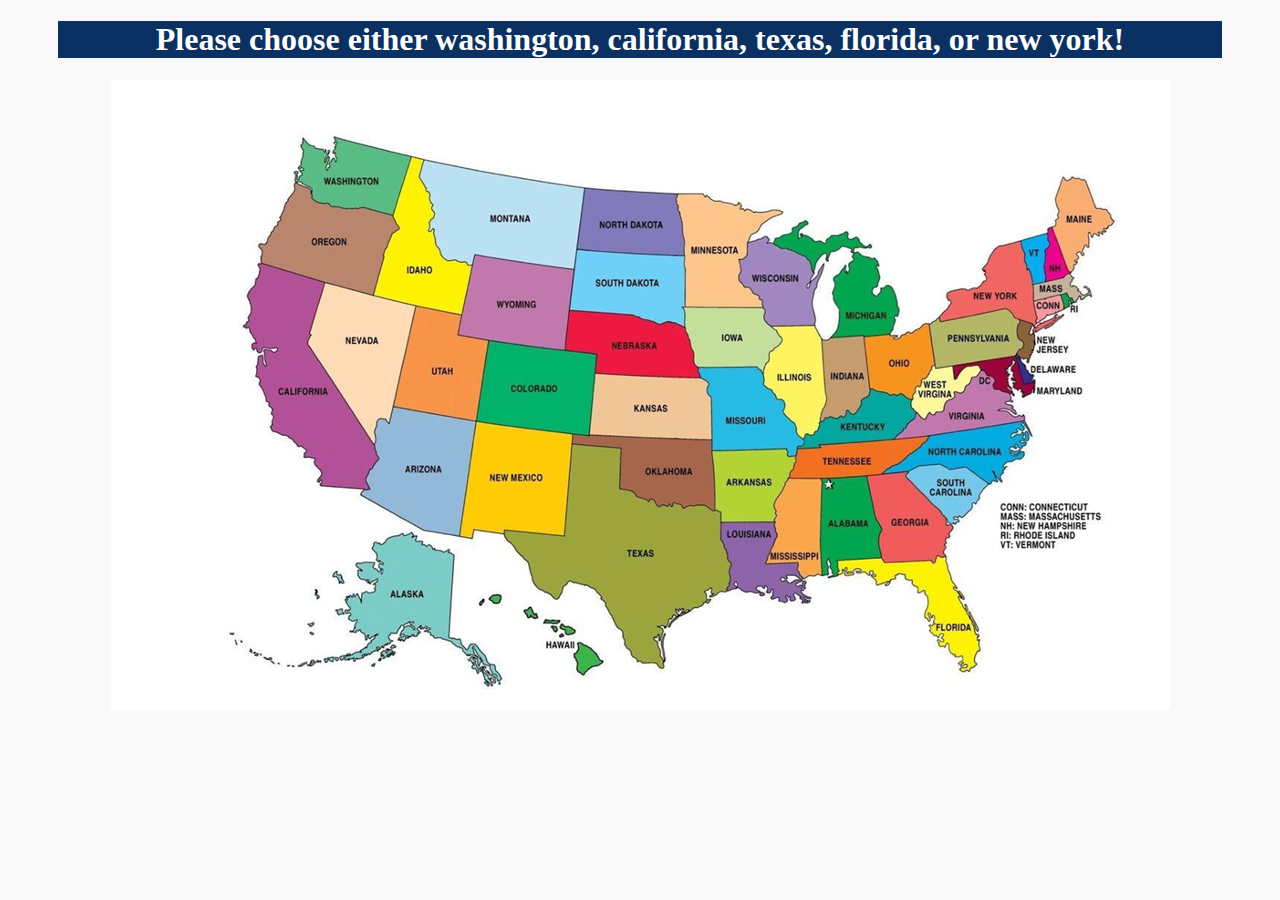
<file: index.html>
<!DOCTYPE html>
<html lang="en">
<head>
    <meta charset="UTF-8">
    <meta name="viewport" content="width=device-width, initial-scale=1.0">
    <title>Map</title>
    <link rel="stylesheet" href="style2.css">
</head>
<body>
    <div class="Header">
        <h1>Please choose either washington, california, texas, florida, or new york!</h1>
    </div>
    <div class="map">
        <img src="IMG/map.png" usemap="#unitedMap">
    <map name="unitedMap">
        <area shape="poly" coords="923,246,
        909,240,904,238,296,229,830,242,829
        ,236,840,223,836,218,836,212,855,207,
        857,209,862,207,866,207,877,196,870,189
        887,165,911,160,915,173,915,180,917,184,
        917,188,119,188,923,205,923,222,927,236,924,
        246,904,238,896,229,830,242" href="newyork.html">

    <area shape="poly" coords="727,479,772,477,775,482,821,
    480,823,483,826,475,836,476,838,484,838,490,842,501,847,
    507,843,508,854,517,849,517,864,547,864,551,869,555,867,
    558,869,559,870,570,864,578,864,581,867,584,858,591,851,
    591,849,589,849,585,847,583,852,579,851,576,845,577,838,
    571,837,563,834,567,829,566,827,560,831,557,824,555,819,
    551,818,545,823,540,817,540,814,537,814,534,818,523,817,
    517,811,511,807,514,807,506,803,505,801,503,801,500,795,
    500,794,494,785,495,785,499,781,500,777,506,771,504,766,
    505,765,499,758,495,455,491,737,495,727,479" href="florida.html">

    <area shape="poly" coords="394,456,394,449,454,454,461,
    363,511,368,510,408,523,410,527,416,543,419,647,425,563,
    423,571,424,573,427,595,424,602,430,611,431,611,458,618,
    474,618,478,621,482,620,502,616,511,604,515,552,551,554,
    587,550,588,545,583,532,585,521,574,521,570,514,565,510,
    549,505,545,483,508,481,508,458,502,447,519,429,509,422,
    501,418,482,404,469," href="texas.html">

    <area shape="poly" coords="145,204,146,198,150,189,148,
    184,151,182,214,202,199,253,201,254,197,264,265,365,269,
    378,256,399,260,409,210,406,207,400,212,392,198,377,194,
    368,187,366,176,355,172,355,162,351,160,346,161,326,149,
    303,150,299,145,295,148,277,142,268,142,263,146,261,137,
    246,133,246,141,226,137,213,145,204" href="california.html">

    <area shape="poly" coords="224,56,301,76,282,135,253,127,247,
    128,231,128,229,126,220,126,217,123,207,122,202,118,201,108,
    190,101,185,100,188,98,184,91,188,91,189,97,192,93,188,87,193,
    69,191,66,192,57,218,73,224,79," href="washington.html"> 
    
    </map>
    </div>
    
</body>
</html>
</file>
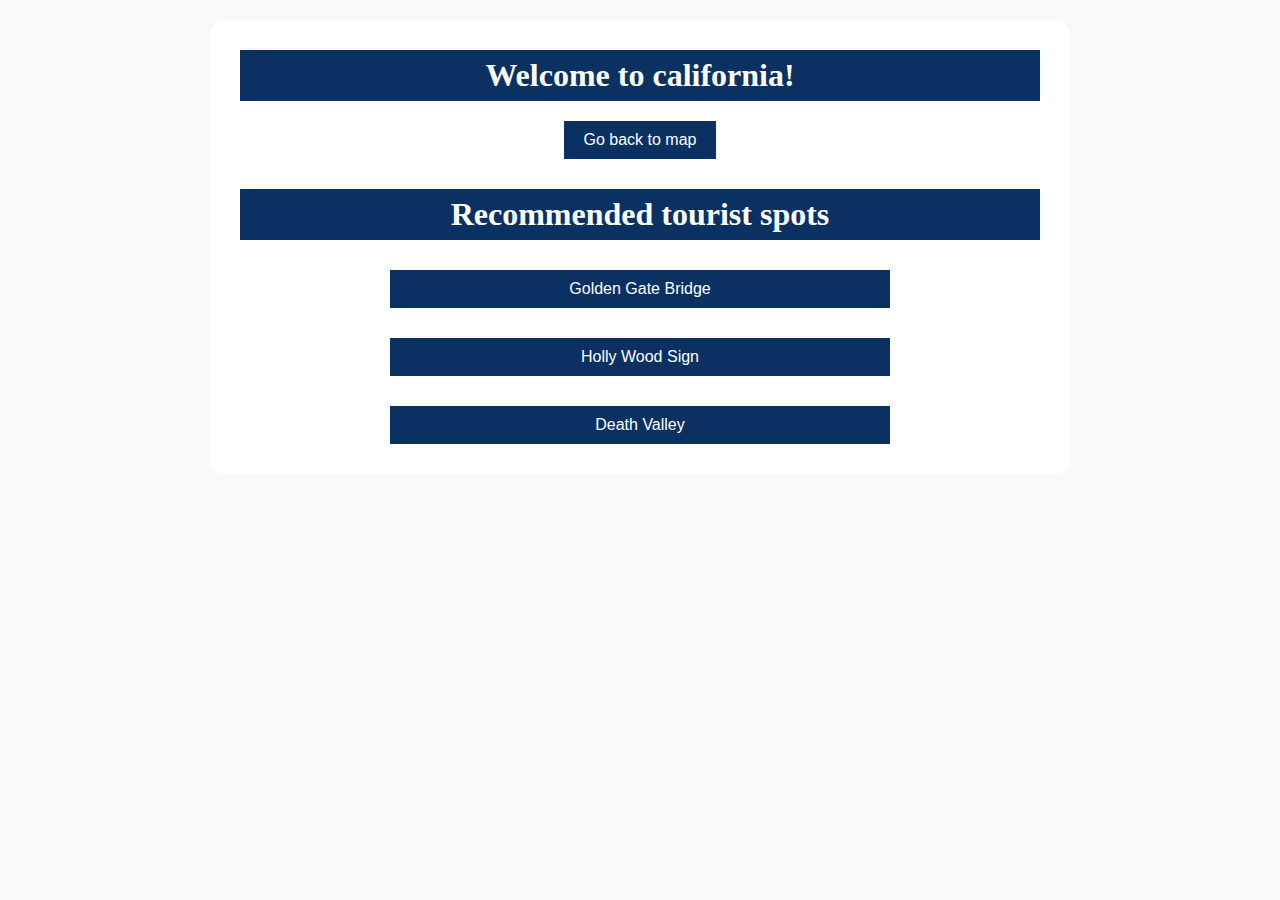
<file: california.html>
<!DOCTYPE html>
<html lang="en">
<head>
    <meta charset="UTF-8">
    <meta name="viewport" content="width=device-width, initial-scale=1.0">
    <title>california</title>
    <link rel="stylesheet" href="style.css">
</head>
<body>
    <div class="box">
         <div class="Header">
        <h1>Welcome to california!</h1>
        <a href="index.html">
            <button>Go back to map</button>
        </a>
         </div>
         <div class="Tourist">
            <h1>Recommended tourist spots</h1>
            <ul>
                <li><a href="https://www.britannica.com/topic/Golden-Gate-Bridge"><button>Golden Gate Bridge</button></a></li>
                <li><a href="https://www.hollywoodsign.org"><button>Holly Wood Sign</button> </a></li>
                <li><a href="https://www.nps.gov/deva/index.htm"><button>Death Valley</button></a></li>
            </ul>
         </div>
    </div>         

    </div>
</body>
</html>
</file>
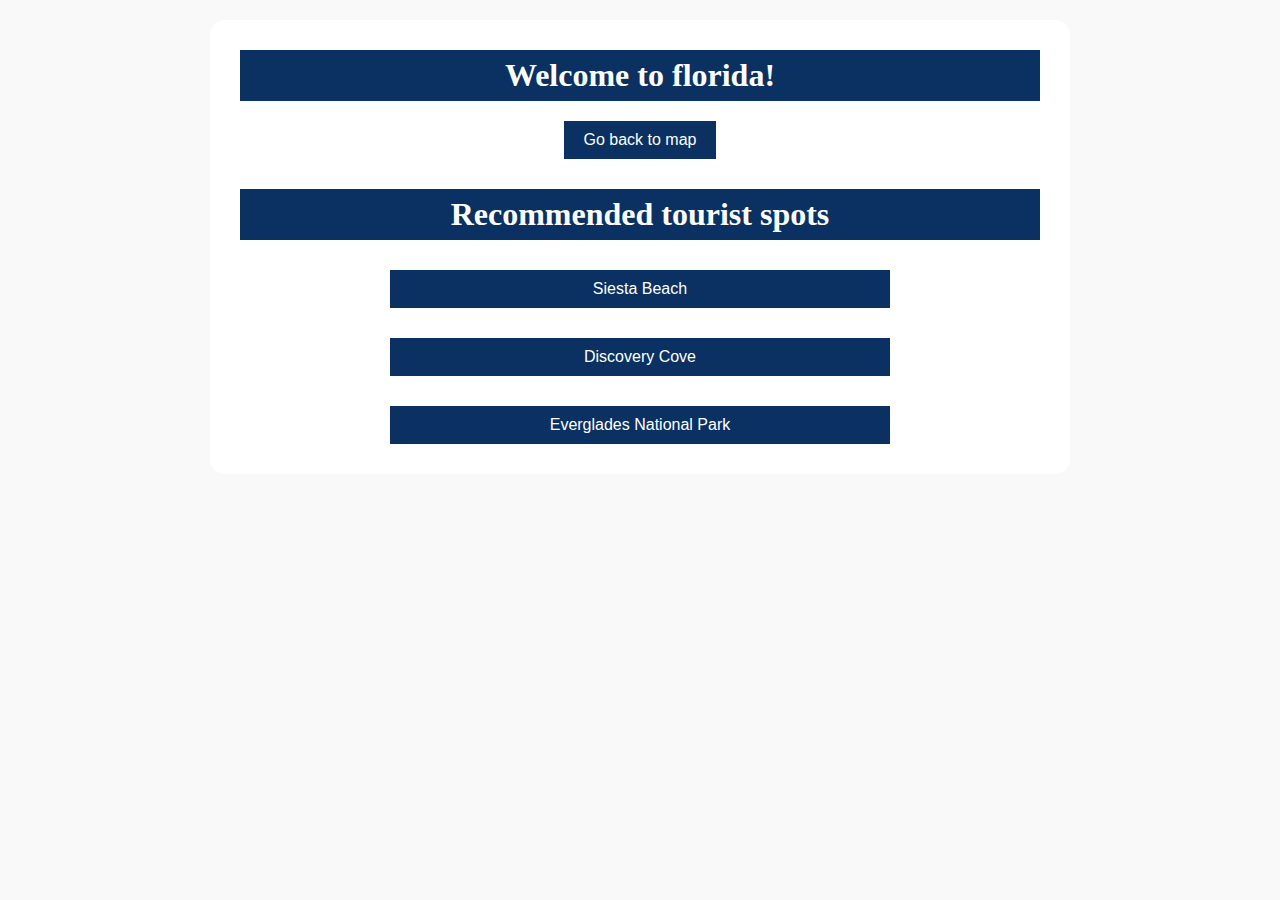
<file: florida.html>
<!DOCTYPE html>
<html lang="en">
<head>
    <meta charset="UTF-8">
    <meta name="viewport" content="width=device-width, initial-scale=1.0">
    <title>florida</title>
    <link rel="stylesheet" href="style.css">
</head>
<body>
    <div class="box">
         <div class="Header">
        <h1>Welcome to florida!</h1>
        <a href="index.html">
            <button>Go back to map</button>
        </a>
         </div>
<div class="Tourist">
            <h1>Recommended tourist spots</h1>
            <ul>
                <li><a href="https://www.sarasotacountyparks.com/parks-and-facilities/discover-a-park/destination-parks/siesta-beach"><button>Siesta Beach</button></a></li>
                <li><a href="https://discoverycove.com/orlando"><button>Discovery Cove</button> </a></li>
                <li><a href="https://www.nps.gov/ever/index.htm"><button>Everglades National Park</button></a></li>
            </ul>
         </div>
    </div>         
    </div>   
</body>
</html>
</file>
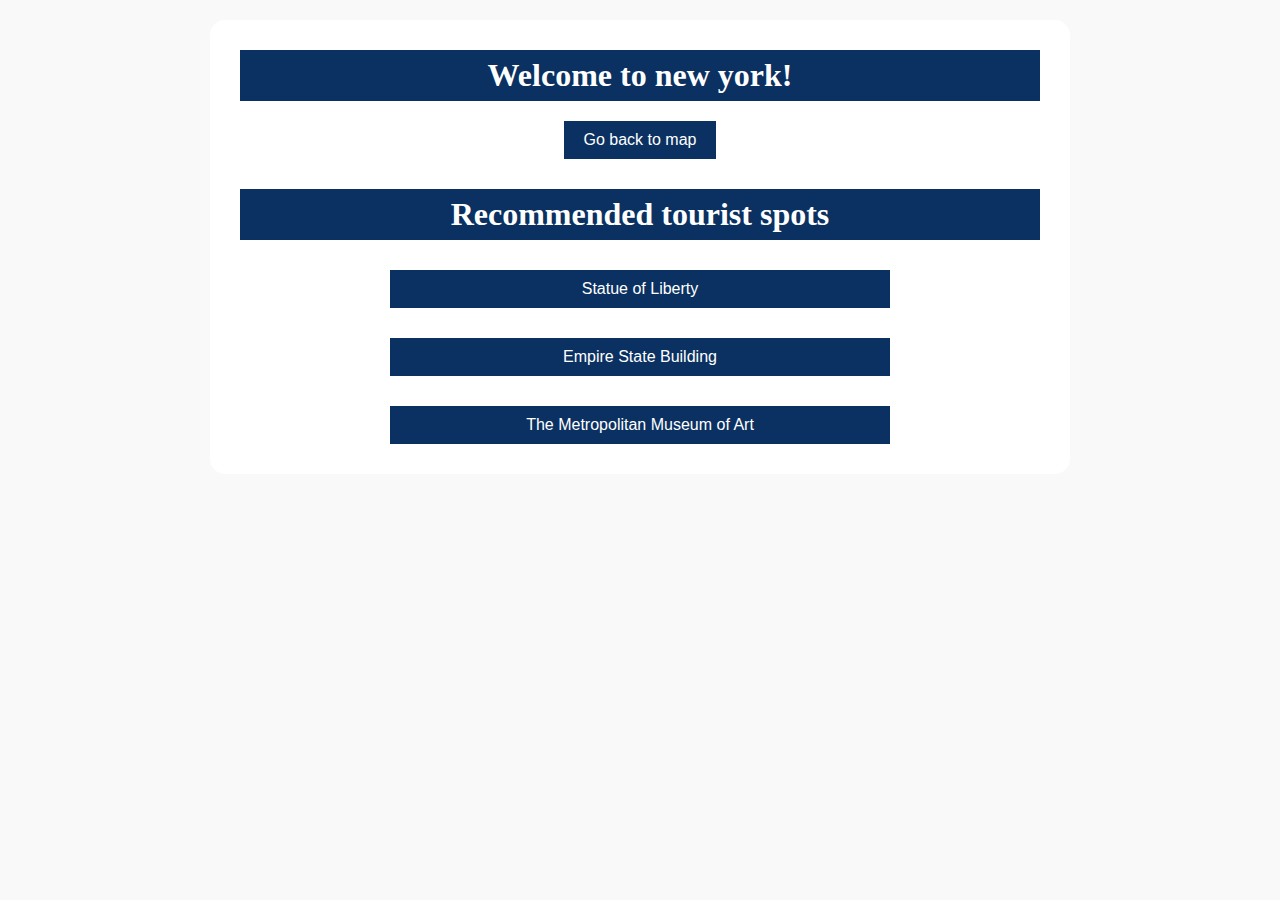
<file: newyork.html>
<!DOCTYPE html>
<html lang="en">
<head>
    <meta charset="UTF-8">
    <meta name="viewport" content="width=device-width, initial-scale=1.0">
    <title>newyork</title>
    <link rel="stylesheet" href="style.css">
</head>
<body>
    <div class="box">
         <div class="Header">
        <h1>Welcome to new york!</h1>
        <a href="index.html">
            <button>Go back to map</button>
        </a>
         </div>
<div class="Tourist">
            <h1>Recommended tourist spots</h1>
            <ul>
                <li><a href="https://www.statueofliberty.org/visit"><button>Statue of Liberty</button></a></li>
                <li><a href="https://www.esbnyc.com"><button>Empire State Building</button> </a></li>
                <li><a href="https://www.metmuseum.org"><button>The Metropolitan Museum of Art</button></a></li>
            </ul>
         </div>
    </div>         
    </div>
</body>
</html>
</file>
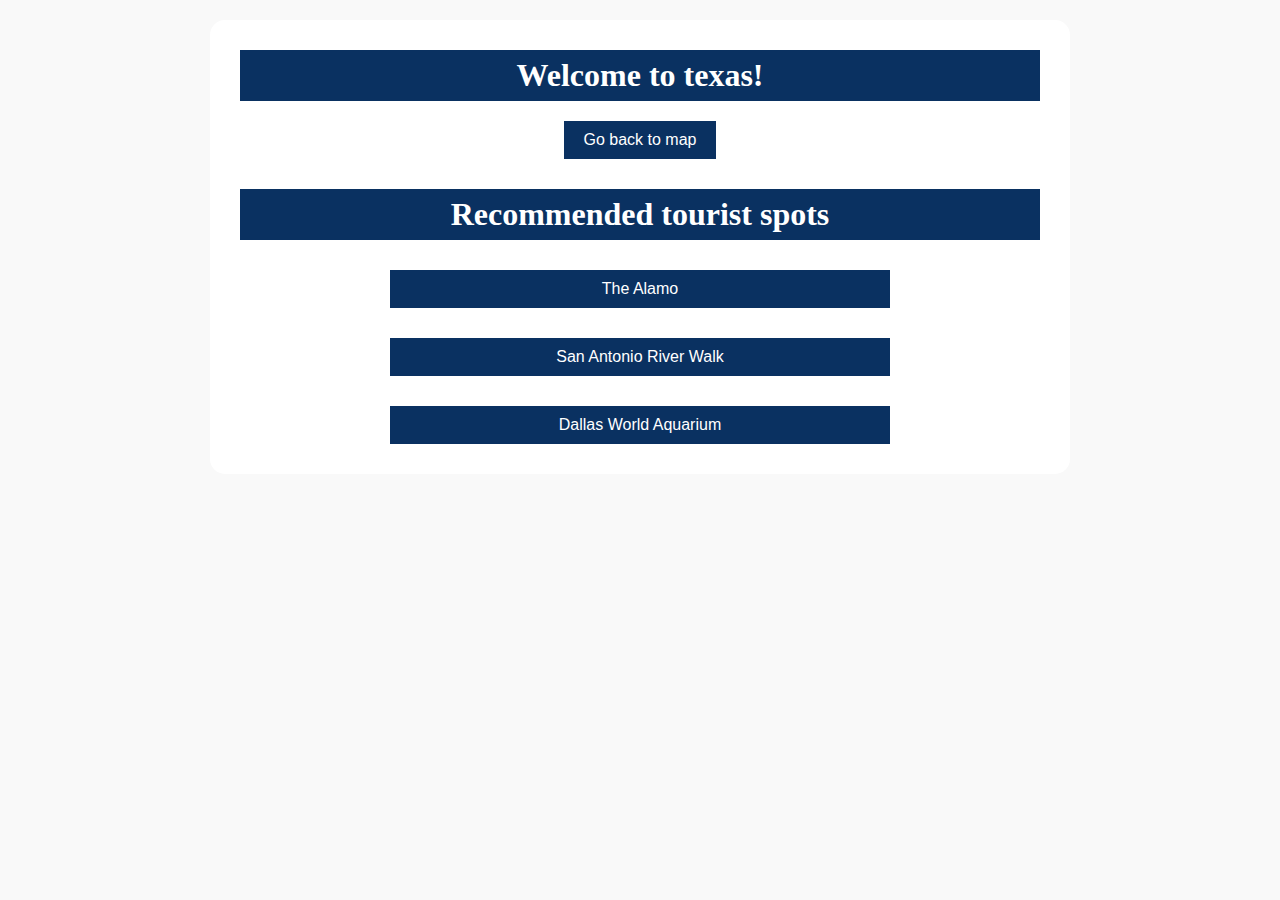
<file: texas.html>
<!DOCTYPE html>
<html lang="en">
<head>
    <meta charset="UTF-8">
    <meta name="viewport" content="width=device-width, initial-scale=1.0">
    <title>texas</title>
    <link rel="stylesheet" href="style.css">
</head>
<body>
    <div class="box">
         <div class="Header">
        <h1>Welcome to texas!</h1>
        <a href="index.html">
            <button>Go back to map</button>
        </a>
         </div>
            <div class="Tourist">
            <h1>Recommended tourist spots</h1>
            <ul>
                <li><a href="https://www.thealamo.org"><button>The Alamo</button></a></li>
                <li><a href="https://www.thesanantonioriverwalk.com"><button>San Antonio River Walk</button> </a></li>
                <li><a href="https://dwazoo.com"><button>Dallas World Aquarium</button></a></li>
            </ul>
         </div>
    </div>         
    </div>   
</body>
</html>
</file>
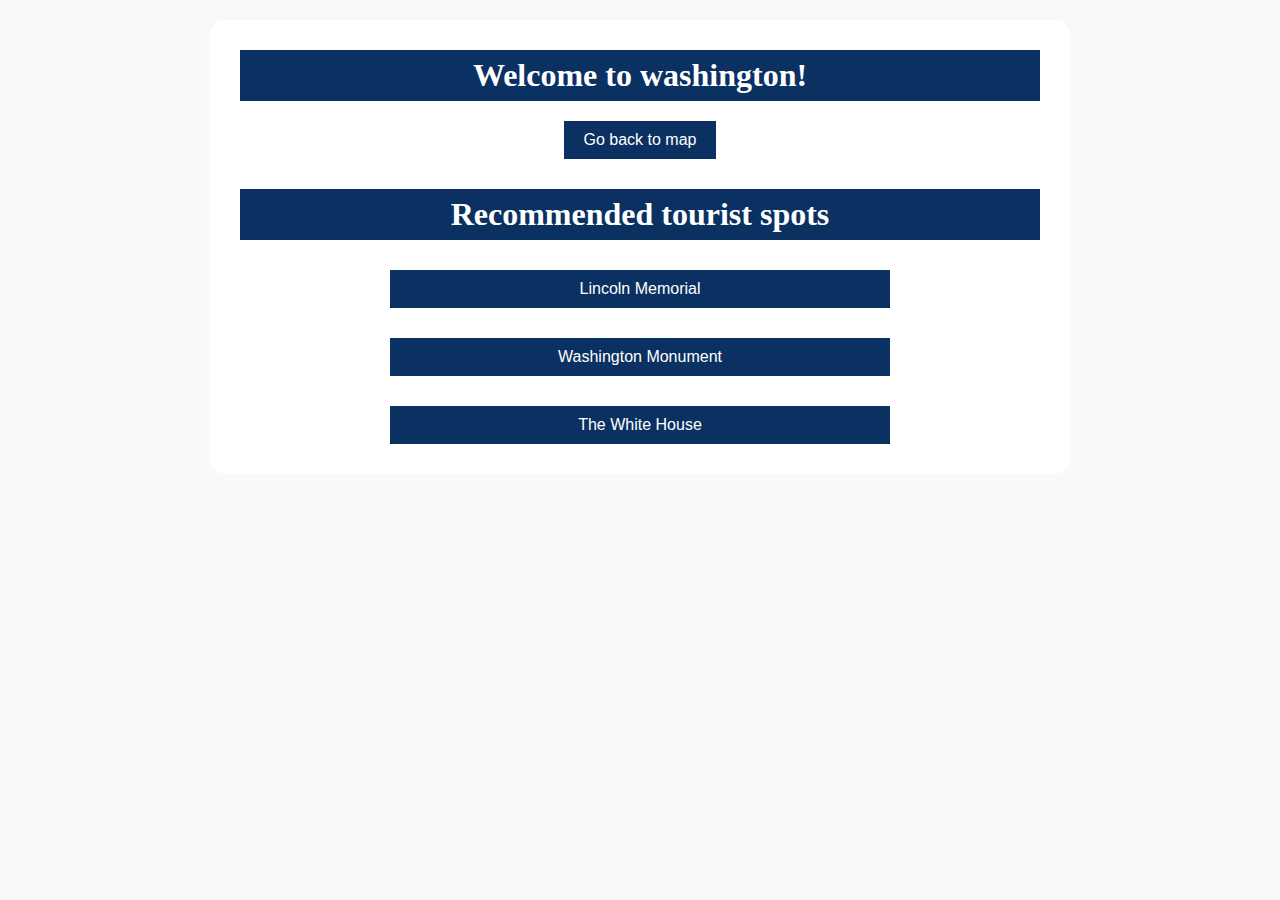
<file: washington.html>
<!DOCTYPE html>
<html lang="en">
<head>
    <meta charset="UTF-8">
    <meta name="viewport" content="width=device-width, initial-scale=1.0">
    <title>washington</title>
    <link rel="stylesheet" href="style.css">
</head>
<body>
    <div class="box">
         <div class="Header">
        <h1>Welcome to washington!</h1>
        <a href="index.html">
            <button>Go back to map</button>
        </a>
         </div>
         <div class="Tourist">
            <h1>Recommended tourist spots</h1>
            <ul>
                <li><a href="https://www.nps.gov/linc/index.htm"><button>Lincoln Memorial</button></a></li>
                <li><a href="https://www.nps.gov/wamo/index.htm"><button>Washington Monument</button> </a></li>
                <li><a href="https://www.whitehouse.gov"><button>The White House</button></a></li>
            </ul>
         </div>
    </div>
</body>
</html>
</file>
<file: style2.css>
.Header {
    background-color: #0A3161;
    margin-left: 50px;
    margin-right: 50px;
}

.Header h1{
    color: white;
    text-align: center;
}

body {
    background-color: #f9f9f9;
}

.map{
    text-align: center;
}
</file>
<file: style.css>
/* General Reset */
* {
    margin: 0;
    padding: 0;
}

body {
    line-height: 1.6;
    color: #333;
    background-color: #f9f9f9;
    padding: 20px;
    display: flex;
    justify-content: center;
}

/* Main Box */
.box{
    max-width: 800px;
    width: 100%;
    background-color: #fff;
    padding: 30px;
    border-radius: 15px;
    text-align: center;
}

/* Header inside box */
.Header h1 {
    background-color: #0A3161;
    font-size: 2rem;
    color: white;
    margin-bottom: 20px;
}

/* Button styling */
.Header button {
    padding: 10px 20px;
    font-size: 1rem;
    background-color: #0A3161;
    color: #fff;
    border: none;
    cursor: pointer;
}

.Header button:hover {
    background-color: #BF0A30;
}

/* Links inside header */
.Header a {
    text-decoration: none;
}

ul, li {
    list-style-type: none;
}

.Tourist button{
    margin-top: 30px;
    width: 500px;
    padding: 10px 20px;
    font-size: 1rem;
    background-color: #0A3161;
    color: #fff;
    border: none;
    cursor: pointer;
}

.Tourist h1 {
    margin-top: 30px;
    background-color: #0A3161;
    color: #fff;
}

.Tourist button:hover {
    background-color: #BF0A30;
}
</file>
